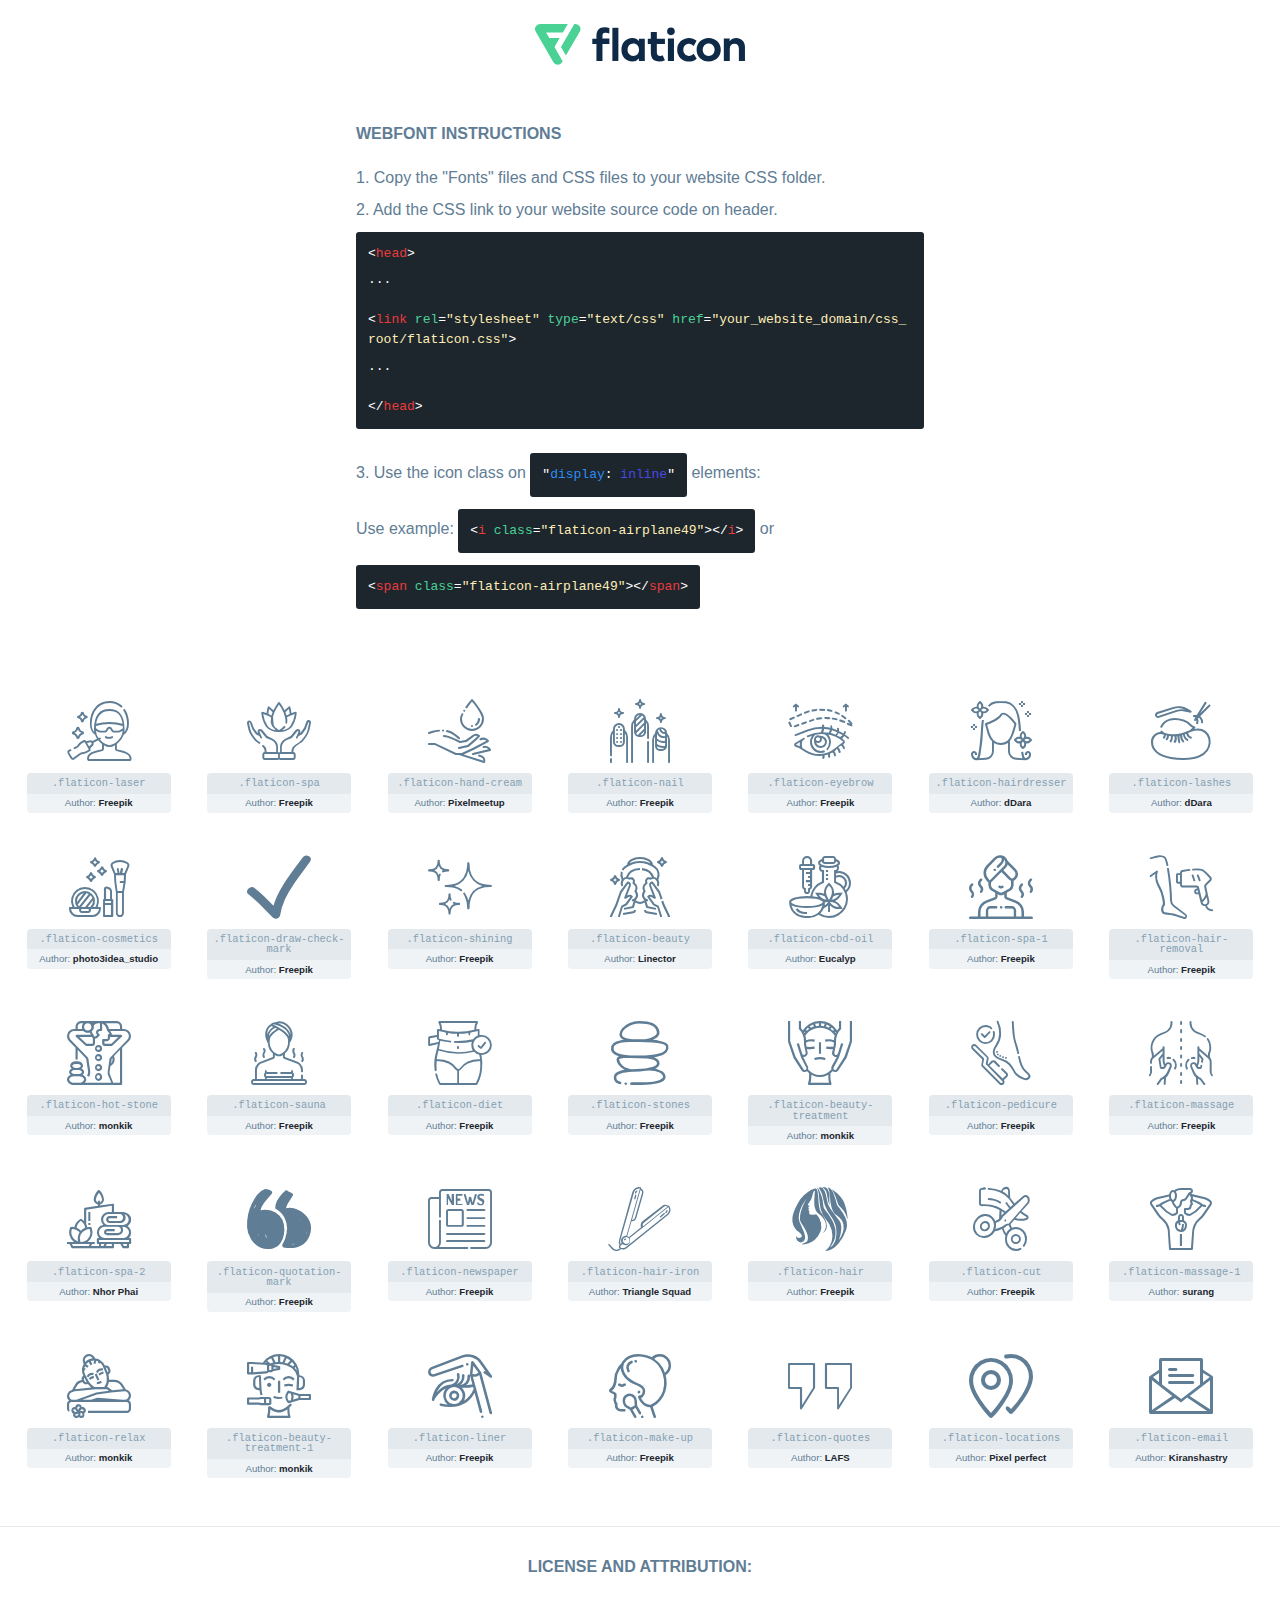
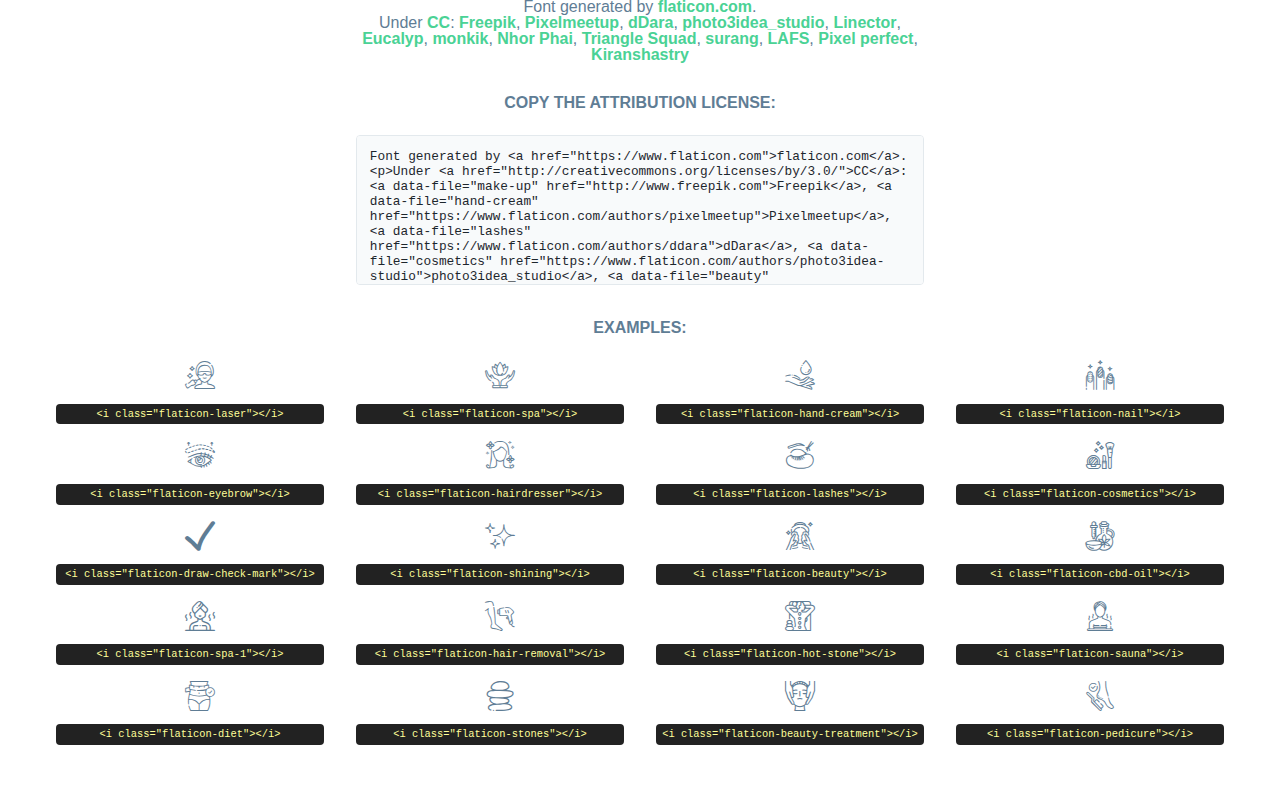
<file: assets/fonts/flaticon.html>
<!DOCTYPE html>
<html lang="en">
<head>
    <title>Flaticon Webfont</title>
    <link rel="stylesheet" type="text/css" href="flaticon.css"/>
    <meta charset="UTF-8">
    <style>
        html, body, div, span, applet, object, iframe,
        h1, h2, h3, h4, h5, h6, p, blockquote, pre,
        a, abbr, acronym, address, big, cite, code,
        del, dfn, em, img, ins, kbd, q, s, samp,
        small, strike, strong, sub, sup, tt, var,
        b, u, i, center,
        dl, dt, dd, ol, ul, li,
        fieldset, form, label, legend,
        table, caption, tbody, tfoot, thead, tr, th, td,
        article, aside, canvas, details, embed,
        figure, figcaption, footer, header, hgroup,
        menu, nav, output, ruby, section, summary,
        time, mark, audio, video {
            margin: 0;
            padding: 0;
            border: 0;
            font-size: 100%;
            font: inherit;
            vertical-align: baseline;
        }

        /* HTML5 display-role reset for older browsers */
        article, aside, details, figcaption, figure,
        footer, header, hgroup, menu, nav, section {
            display: block;
        }

        body {
            line-height: 1;
        }

        ol, ul {
            list-style: none;
        }

        blockquote, q {
            quotes: none;
        }

        blockquote:before, blockquote:after,
        q:before, q:after {
            content: '';
            content: none;
        }

        table {
            border-collapse: collapse;
            border-spacing: 0;
        }

        body {
            font-family: Helvetica, Arial, sans-serif;
            font-size: 16px;
            color: #5f7d95;
        }

        a {
            color: #4AD295;
            font-weight: bold;
            text-decoration: none;
        }

        * {
            -moz-box-sizing: border-box;
            -webkit-box-sizing: border-box;
            box-sizing: border-box;
            margin: 0;
            padding: 0;
        }

        [class^="flaticon-"]:before, [class*=" flaticon-"]:before, [class^="flaticon-"]:after, [class*=" flaticon-"]:after {
            font-family: Flaticon;
            font-size: 30px;
            font-style: normal;
            margin-left: 20px;
            color: #333;
        }

        .wrapper {
            max-width: 600px;
            margin: auto;
            padding: 0 1em;
        }

        .title {
            margin-bottom: 24px;
            text-transform: uppercase;
            font-weight: bold;
        }

        header {
            text-align: center;
            padding: 24px;
        }

        header .logo {
            width: 210px;
            height: auto;
            border: none;
            display: inline-block;
        }

        header strong {
            font-size: 28px;
            font-weight: 500;
            vertical-align: middle;
        }

        .demo {
            margin: 2em auto;
            line-height: 1.25em;
        }

        .demo ul li {
            margin-bottom: 12px;
        }

        .demo ul li code {
            background-color: #1D262D;
            border-radius: 3px;
            padding: 12px;
            display: inline-block;
            color: #fff;
            font-family: Consolas, Monaco, Lucida Console, Liberation Mono, DejaVu Sans Mono, Bitstream Vera Sans Mono, Courier New, monospace;
            font-weight: lighter;
            margin-top: 12px;
            font-size: 13px;
            word-break: break-all;
        }

        .demo ul li code .red {
            color: #EC3A3B;
        }

        .demo ul li code .green {
            color: #4AD295;
        }

        .demo ul li code .yellow {
            color: #FFEEB6;
        }

        .demo ul li code .blue {
            color: #2C8CF4;
        }

        .demo ul li code .purple {
            color: #4949E7;
        }

        .demo ul li code .dots {
            margin-top: 0.5em;
            display: block;
        }

        #glyphs {
            border-bottom: 1px solid #E3E9ED;
            padding: 2em 0;
            text-align: center;
        }

        .glyph {
            display: inline-block;
            width: 9em;
            margin: 1em;
            text-align: center;
            vertical-align: top;
            background: #FFF;
        }

        .glyph .flaticon {
            padding: 10px;
            display: block;
            font-family: "Flaticon";
            font-size: 64px;
            line-height: 1;
        }

        .glyph .flaticon:before {
            font-size: 64px;
            color: #5f7d95;
            margin-left: 0;
        }

        .class-name {
            font-size: 0.65em;
            background-color: #E3E9ED;
            color: #869FB2;
            border-radius: 4px 4px 0 0;
            padding: 0.5em;
            font-family: Consolas, Monaco, Lucida Console, Liberation Mono, DejaVu Sans Mono, Bitstream Vera Sans Mono, Courier New, monospace;
        }

        .author-name {
            font-size: 0.6em;
            background-color: #EFF3F6;
            border-top: 0;
            border-radius: 0 0 4px 4px;
            padding: 0.5em;
        }

        .author-name a {
            color: #1D262D;
        }

        .class-name:last-child {
            font-size: 10px;
            color: #888;
        }

        .class-name:last-child a {
            font-size: 10px;
            color: #555;
        }

        .glyph > input {
            display: block;
            width: 100px;
            margin: 5px auto;
            text-align: center;
            font-size: 12px;
            cursor: text;
        }

        .glyph > input.icon-input {
            font-family: "Flaticon";
            font-size: 16px;
            margin-bottom: 10px;
        }

        .attribution .title {
            margin-top: 2em;
        }

        .attribution textarea {
            background-color: #F8FAFB;
            color: #1D262D;
            padding: 1em;
            border: none;
            box-shadow: none;
            border: 1px solid #E3E9ED;
            border-radius: 4px;
            resize: none;
            width: 100%;
            height: 150px;
            font-size: 0.8em;
            font-family: Consolas, Monaco, Lucida Console, Liberation Mono, DejaVu Sans Mono, Bitstream Vera Sans Mono, Courier New, monospace;
            -webkit-appearance: none;
        }

        .attribution textarea:hover {
            border-color: #CFD9E0;
        }

        .attribution textarea:focus {
            border-color: #4AD295;
        }

        .iconsuse {
            margin: 2em auto;
            text-align: center;
            max-width: 1200px;
        }

        .iconsuse:after {
            content: '';
            display: table;
            clear: both;
        }

        .iconsuse .image {
            float: left;
            width: 25%;
            padding: 0 1em;
        }

        .iconsuse .image p {
            margin-bottom: 1em;
        }

        .iconsuse .image span {
            display: block;
            font-size: 0.65em;
            background-color: #222;
            color: #fff;
            border-radius: 4px;
            padding: 0.5em;
            color: #FFFF99;
            margin-top: 1em;
            font-family: Consolas, Monaco, Lucida Console, Liberation Mono, DejaVu Sans Mono, Bitstream Vera Sans Mono, Courier New, monospace;
        }

        .flaticon:before {
            color: #5f7d95;
        }

        #footer {
            text-align: center;
            background-color: #1D262D;
            color: #869FB2;
            padding: 12px;
            font-size: 14px;
        }

        #footer a {
            font-weight: normal;
        }

        @media (max-width: 960px) {
            .iconsuse .image {
                width: 50%;
            }
        }

        .preview {
            width: 100px;
            display: inline-block;
            margin: 10px;
        }

        .preview .inner {
            display: inline-block;
            width: 100%;
            text-align: center;
            background: #f5f5f5;
            -webkit-border-radius: 3px 3px 0 0;
            -moz-border-radius: 3px 3px 0 0;
            border-radius: 3px 3px 0 0;
        }

        .preview .inner  {
            line-height: 85px;
            font-size: 40px;
            color: #333;
        }

        .label {
            display: inline-block;
            width: 100%;
            box-sizing: border-box;
            padding: 5px;
            font-size: 10px;
            font-family: Monaco, monospace;
            color: #666;
            white-space: nowrap;
            overflow: hidden;
            text-overflow: ellipsis;
            background: #ddd;
            -webkit-border-radius: 0 0 3px 3px;
            -moz-border-radius: 0 0 3px 3px;
            border-radius: 0 0 3px 3px;
            color: #666;
        }
    </style>
</head>
<body>
    <header>
        <a href="https://www.flaticon.com/" target="_blank" class="logo">
            <svg xmlns="http://www.w3.org/2000/svg" viewBox="0 0 394.3 76.5">
                <path d="M156.6,69.4H145.3V7.1h11.3Z" style="fill:#0e2a47"/>
                <path d="M206.2,69.4h-11V64.8a15.4,15.4,0,0,1-12.6,5.7c-11.6,0-20.3-9.5-20.3-22.1s8.8-22.1,20.3-22.1a15.4,15.4,0,0,1,12.6,5.8V27.5h11Zm-32.4-21c0,6.4,4.2,11.6,10.8,11.6s10.8-4.9,10.8-11.6-4.4-11.6-10.8-11.6S173.9,42,173.9,48.4Z"
                      style="fill:#0e2a47"/>
                <path d="M262.5,13.7a7.2,7.2,0,0,1-14.4,0,7.2,7.2,0,1,1,14.4,0ZM261,69.4H249.6v-42H261Z"
                      style="fill:#0e2a47"/>
                <path id="_Trazado_" data-name="&lt;Trazado&gt;"
                      d="M139.6,17.8a16.6,16.6,0,0,0-8-1.4c-3.2.4-4.9,2-4.9,5.9v5.1h13V37.5h-13v32H115.4v-32h-7.8v-10h7.8V22.2c0-9.9,5.2-16.3,15-16.3a23.4,23.4,0,0,1,9.3,1.8Z"
                      style="fill:#0e2a47"/>
                <path d="M235.1,60c-3.5,0-6.3-1.9-6.3-7.1V37.5H244v-10H228.8V15H217.5V27.5h-5.7v10h5.7V53.7c0,10.9,5.3,16.8,15.7,16.8A22.9,22.9,0,0,0,244,68l-4.3-9.1A12.3,12.3,0,0,1,235.1,60Z"
                      style="fill:#0e2a47"/>
                <path d="M348.9,48.4c0,12.6-9.7,22.1-22.7,22.1s-22.7-9.4-22.7-22.1,9.6-22.1,22.7-22.1S348.9,35.8,348.9,48.4Zm-33.9,0c0,6.8,4.8,11.6,11.1,11.6s11.2-4.8,11.2-11.6-4.8-11.6-11.2-11.6S315.1,41.6,315.1,48.4Z"
                      style="fill:#0e2a47"/>
                <path d="M394.3,42.7V69.4H382.9V46.3c0-6.1-3-9.4-8.2-9.4s-8.9,3.2-8.9,9.5v23H354.6v-42h11v4.9c3-4.5,7.6-6.1,12.3-6.1C387.5,26.3,394.3,33,394.3,42.7Z"
                      style="fill:#0e2a47"/>
                <path d="M298,55.7h0a12.4,12.4,0,0,1-8.2,4.2h-.9l-1.8-.2a10,10,0,0,1-7.4-5.6,13.2,13.2,0,0,1-1.2-5.8,13,13,0,0,1,1.3-5.9,10.1,10.1,0,0,1,7.5-5.5h2.4a11.7,11.7,0,0,1,8.3,4.2l5.5-9.6a19.9,19.9,0,0,0-8.1-4.3,23.4,23.4,0,0,0-6.1-.8,25.2,25.2,0,0,0-7.5,1.1,20.9,20.9,0,0,0-8,4.6,21.9,21.9,0,0,0-6.8,16.4,21.9,21.9,0,0,0,6.7,16.3,20.9,20.9,0,0,0,8,4.6,25.2,25.2,0,0,0,7.7,1.2,23.6,23.6,0,0,0,6.2-.8,20,20,0,0,0,8.1-4.4Z"
                      style="fill:#0e2a47"/>
                <path d="M46.3,26.5H26.9L20.8,16H52.4L61.6,0H9.4A9.3,9.3,0,0,0,1.3,4.7a9.3,9.3,0,0,0,0,9.4L34.6,71.8a9.4,9.4,0,0,0,16.2,0l1.1-1.9L36.6,43.3Z"
                      style="fill:#4ad295"/>
                <path d="M84.2,4.7A9.3,9.3,0,0,0,76.1,0H73.8l-25,43.3,9.2,16L84.2,14A9.3,9.3,0,0,0,84.2,4.7Z"
                      style="fill:#4ad295"/>
            </svg>
        </a>
    </header>
    <section class="demo wrapper">

        <p class="title">Webfont Instructions</p>

        <ul>
            <li>
                <span class="num">1. </span>Copy the "Fonts" files and CSS files to your website CSS folder.
            </li>
            <li>
                <span class="num">2. </span>Add the CSS link to your website source code on header.
                <code class="big">
                    &lt;<span class="red">head</span>&gt;
                    <br/><span class="dots">...</span>
                    <br/>&lt;<span class="red">link</span> <span class="green">rel</span>=<span
                        class="yellow">"stylesheet"</span> <span class="green">type</span>=<span
                        class="yellow">"text/css"</span> <span class="green">href</span>=<span class="yellow">"your_website_domain/css_root/flaticon.css"</span>&gt;
                    <br/><span class="dots">...</span>
                    <br/>&lt;/<span class="red">head</span>&gt;
                </code>
            </li>

            <li>
                <p>
                    <span class="num">3. </span>Use the icon class on <code>"<span class="blue">display</span>:<span
                        class="purple"> inline</span>"</code> elements:
                    <br/>
                    Use example: <code>&lt;<span class="red">i</span> <span class="green">class</span>=<span class="yellow">&quot;flaticon-airplane49&quot;</span>&gt;&lt;/<span
                        class="red">i</span>&gt;</code> or <code>&lt;<span class="red">span</span> <span
                        class="green">class</span>=<span class="yellow">&quot;flaticon-airplane49&quot;</span>&gt;&lt;/<span
                        class="red">span</span>&gt;</code>
            </li>
        </ul>

    </section>
    <section id="glyphs">
            <div class="glyph">
                <i class="flaticon flaticon-laser"></i>
                <div class="class-name">.flaticon-laser</div>
                <div class="author-name">Author: <a data-file="laser" href="http://www.freepik.com">Freepik</a> </div>
            </div>

            <div class="glyph">
                <i class="flaticon flaticon-spa"></i>
                <div class="class-name">.flaticon-spa</div>
                <div class="author-name">Author: <a data-file="spa" href="http://www.freepik.com">Freepik</a> </div>
            </div>

            <div class="glyph">
                <i class="flaticon flaticon-hand-cream"></i>
                <div class="class-name">.flaticon-hand-cream</div>
                <div class="author-name">Author: <a data-file="hand-cream" href="https://www.flaticon.com/authors/pixelmeetup">Pixelmeetup</a> </div>
            </div>

            <div class="glyph">
                <i class="flaticon flaticon-nail"></i>
                <div class="class-name">.flaticon-nail</div>
                <div class="author-name">Author: <a data-file="nail" href="http://www.freepik.com">Freepik</a> </div>
            </div>

            <div class="glyph">
                <i class="flaticon flaticon-eyebrow"></i>
                <div class="class-name">.flaticon-eyebrow</div>
                <div class="author-name">Author: <a data-file="eyebrow" href="http://www.freepik.com">Freepik</a> </div>
            </div>

            <div class="glyph">
                <i class="flaticon flaticon-hairdresser"></i>
                <div class="class-name">.flaticon-hairdresser</div>
                <div class="author-name">Author: <a data-file="hairdresser" href="https://www.flaticon.com/authors/ddara">dDara</a> </div>
            </div>

            <div class="glyph">
                <i class="flaticon flaticon-lashes"></i>
                <div class="class-name">.flaticon-lashes</div>
                <div class="author-name">Author: <a data-file="lashes" href="https://www.flaticon.com/authors/ddara">dDara</a> </div>
            </div>

            <div class="glyph">
                <i class="flaticon flaticon-cosmetics"></i>
                <div class="class-name">.flaticon-cosmetics</div>
                <div class="author-name">Author: <a data-file="cosmetics" href="https://www.flaticon.com/authors/photo3idea-studio">photo3idea_studio</a> </div>
            </div>

            <div class="glyph">
                <i class="flaticon flaticon-draw-check-mark"></i>
                <div class="class-name">.flaticon-draw-check-mark</div>
                <div class="author-name">Author: <a data-file="draw-check-mark" href="http://www.freepik.com">Freepik</a> </div>
            </div>

            <div class="glyph">
                <i class="flaticon flaticon-shining"></i>
                <div class="class-name">.flaticon-shining</div>
                <div class="author-name">Author: <a data-file="shining" href="http://www.freepik.com">Freepik</a> </div>
            </div>

            <div class="glyph">
                <i class="flaticon flaticon-beauty"></i>
                <div class="class-name">.flaticon-beauty</div>
                <div class="author-name">Author: <a data-file="beauty" href="https://www.flaticon.com/authors/linector">Linector</a> </div>
            </div>

            <div class="glyph">
                <i class="flaticon flaticon-cbd-oil"></i>
                <div class="class-name">.flaticon-cbd-oil</div>
                <div class="author-name">Author: <a data-file="cbd-oil" href="https://www.flaticon.com/authors/eucalyp">Eucalyp</a> </div>
            </div>

            <div class="glyph">
                <i class="flaticon flaticon-spa-1"></i>
                <div class="class-name">.flaticon-spa-1</div>
                <div class="author-name">Author: <a data-file="spa-1" href="http://www.freepik.com">Freepik</a> </div>
            </div>

            <div class="glyph">
                <i class="flaticon flaticon-hair-removal"></i>
                <div class="class-name">.flaticon-hair-removal</div>
                <div class="author-name">Author: <a data-file="hair-removal" href="http://www.freepik.com">Freepik</a> </div>
            </div>

            <div class="glyph">
                <i class="flaticon flaticon-hot-stone"></i>
                <div class="class-name">.flaticon-hot-stone</div>
                <div class="author-name">Author: <a data-file="hot-stone" href="https://www.flaticon.com/authors/monkik">monkik</a> </div>
            </div>

            <div class="glyph">
                <i class="flaticon flaticon-sauna"></i>
                <div class="class-name">.flaticon-sauna</div>
                <div class="author-name">Author: <a data-file="sauna" href="http://www.freepik.com">Freepik</a> </div>
            </div>

            <div class="glyph">
                <i class="flaticon flaticon-diet"></i>
                <div class="class-name">.flaticon-diet</div>
                <div class="author-name">Author: <a data-file="diet" href="http://www.freepik.com">Freepik</a> </div>
            </div>

            <div class="glyph">
                <i class="flaticon flaticon-stones"></i>
                <div class="class-name">.flaticon-stones</div>
                <div class="author-name">Author: <a data-file="stones" href="http://www.freepik.com">Freepik</a> </div>
            </div>

            <div class="glyph">
                <i class="flaticon flaticon-beauty-treatment"></i>
                <div class="class-name">.flaticon-beauty-treatment</div>
                <div class="author-name">Author: <a data-file="beauty-treatment" href="https://www.flaticon.com/authors/monkik">monkik</a> </div>
            </div>

            <div class="glyph">
                <i class="flaticon flaticon-pedicure"></i>
                <div class="class-name">.flaticon-pedicure</div>
                <div class="author-name">Author: <a data-file="pedicure" href="http://www.freepik.com">Freepik</a> </div>
            </div>

            <div class="glyph">
                <i class="flaticon flaticon-massage"></i>
                <div class="class-name">.flaticon-massage</div>
                <div class="author-name">Author: <a data-file="massage" href="http://www.freepik.com">Freepik</a> </div>
            </div>

            <div class="glyph">
                <i class="flaticon flaticon-spa-2"></i>
                <div class="class-name">.flaticon-spa-2</div>
                <div class="author-name">Author: <a data-file="spa-2" href="https://www.flaticon.com/authors/nhor-phai">Nhor Phai</a> </div>
            </div>

            <div class="glyph">
                <i class="flaticon flaticon-quotation-mark"></i>
                <div class="class-name">.flaticon-quotation-mark</div>
                <div class="author-name">Author: <a data-file="quotation-mark" href="http://www.freepik.com">Freepik</a> </div>
            </div>

            <div class="glyph">
                <i class="flaticon flaticon-newspaper"></i>
                <div class="class-name">.flaticon-newspaper</div>
                <div class="author-name">Author: <a data-file="newspaper" href="http://www.freepik.com">Freepik</a> </div>
            </div>

            <div class="glyph">
                <i class="flaticon flaticon-hair-iron"></i>
                <div class="class-name">.flaticon-hair-iron</div>
                <div class="author-name">Author: <a data-file="hair-iron" href="https://www.flaticon.com/authors/triangle-squad">Triangle Squad</a> </div>
            </div>

            <div class="glyph">
                <i class="flaticon flaticon-hair"></i>
                <div class="class-name">.flaticon-hair</div>
                <div class="author-name">Author: <a data-file="hair" href="http://www.freepik.com">Freepik</a> </div>
            </div>

            <div class="glyph">
                <i class="flaticon flaticon-cut"></i>
                <div class="class-name">.flaticon-cut</div>
                <div class="author-name">Author: <a data-file="cut" href="http://www.freepik.com">Freepik</a> </div>
            </div>

            <div class="glyph">
                <i class="flaticon flaticon-massage-1"></i>
                <div class="class-name">.flaticon-massage-1</div>
                <div class="author-name">Author: <a data-file="massage-1" href="https://www.flaticon.com/authors/surang">surang</a> </div>
            </div>

            <div class="glyph">
                <i class="flaticon flaticon-relax"></i>
                <div class="class-name">.flaticon-relax</div>
                <div class="author-name">Author: <a data-file="relax" href="https://www.flaticon.com/authors/monkik">monkik</a> </div>
            </div>

            <div class="glyph">
                <i class="flaticon flaticon-beauty-treatment-1"></i>
                <div class="class-name">.flaticon-beauty-treatment-1</div>
                <div class="author-name">Author: <a data-file="beauty-treatment-1" href="https://www.flaticon.com/authors/monkik">monkik</a> </div>
            </div>

            <div class="glyph">
                <i class="flaticon flaticon-liner"></i>
                <div class="class-name">.flaticon-liner</div>
                <div class="author-name">Author: <a data-file="liner" href="http://www.freepik.com">Freepik</a> </div>
            </div>

            <div class="glyph">
                <i class="flaticon flaticon-make-up"></i>
                <div class="class-name">.flaticon-make-up</div>
                <div class="author-name">Author: <a data-file="make-up" href="http://www.freepik.com">Freepik</a> </div>
            </div>

            <div class="glyph">
                <i class="flaticon flaticon-quotes"></i>
                <div class="class-name">.flaticon-quotes</div>
                <div class="author-name">Author: <a data-file="quotes" href="https://www.flaticon.com/authors/lafs">LAFS</a> </div>
            </div>

            <div class="glyph">
                <i class="flaticon flaticon-locations"></i>
                <div class="class-name">.flaticon-locations</div>
                <div class="author-name">Author: <a data-file="locations" href="https://www.flaticon.com/authors/pixel-perfect">Pixel perfect</a> </div>
            </div>

            <div class="glyph">
                <i class="flaticon flaticon-email"></i>
                <div class="class-name">.flaticon-email</div>
                <div class="author-name">Author: <a data-file="email" href="https://www.flaticon.com/authors/kiranshastry">Kiranshastry</a> </div>
            </div>

    </section>

    <section class="attribution wrapper"   style="text-align:center;">

        <div class="title">License and attribution:</div><div class="attrDiv">Font generated by <a href="https://www.flaticon.com">flaticon.com</a>. <div><p>Under <a href="http://creativecommons.org/licenses/by/3.0/">CC</a>: <a data-file="make-up" href="http://www.freepik.com">Freepik</a>, <a data-file="hand-cream" href="https://www.flaticon.com/authors/pixelmeetup">Pixelmeetup</a>, <a data-file="lashes" href="https://www.flaticon.com/authors/ddara">dDara</a>, <a data-file="cosmetics" href="https://www.flaticon.com/authors/photo3idea-studio">photo3idea_studio</a>, <a data-file="beauty" href="https://www.flaticon.com/authors/linector">Linector</a>, <a data-file="cbd-oil" href="https://www.flaticon.com/authors/eucalyp">Eucalyp</a>, <a data-file="beauty-treatment-1" href="https://www.flaticon.com/authors/monkik">monkik</a>, <a data-file="spa-2" href="https://www.flaticon.com/authors/nhor-phai">Nhor Phai</a>, <a data-file="hair-iron" href="https://www.flaticon.com/authors/triangle-squad">Triangle Squad</a>, <a data-file="massage-1" href="https://www.flaticon.com/authors/surang">surang</a>, <a data-file="quotes" href="https://www.flaticon.com/authors/lafs">LAFS</a>, <a data-file="locations" href="https://www.flaticon.com/authors/pixel-perfect">Pixel perfect</a>, <a data-file="email" href="https://www.flaticon.com/authors/kiranshastry">Kiranshastry</a></p>  </div>
        </div>
        <div class="title">Copy the Attribution License:</div>

        <textarea onclick="this.focus();this.select();">Font generated by &lt;a href=&quot;https://www.flaticon.com&quot;&gt;flaticon.com&lt;/a&gt;. <p>Under <a href="http://creativecommons.org/licenses/by/3.0/">CC</a>: <a data-file="make-up" href="http://www.freepik.com">Freepik</a>, <a data-file="hand-cream" href="https://www.flaticon.com/authors/pixelmeetup">Pixelmeetup</a>, <a data-file="lashes" href="https://www.flaticon.com/authors/ddara">dDara</a>, <a data-file="cosmetics" href="https://www.flaticon.com/authors/photo3idea-studio">photo3idea_studio</a>, <a data-file="beauty" href="https://www.flaticon.com/authors/linector">Linector</a>, <a data-file="cbd-oil" href="https://www.flaticon.com/authors/eucalyp">Eucalyp</a>, <a data-file="beauty-treatment-1" href="https://www.flaticon.com/authors/monkik">monkik</a>, <a data-file="spa-2" href="https://www.flaticon.com/authors/nhor-phai">Nhor Phai</a>, <a data-file="hair-iron" href="https://www.flaticon.com/authors/triangle-squad">Triangle Squad</a>, <a data-file="massage-1" href="https://www.flaticon.com/authors/surang">surang</a>, <a data-file="quotes" href="https://www.flaticon.com/authors/lafs">LAFS</a>, <a data-file="locations" href="https://www.flaticon.com/authors/pixel-perfect">Pixel perfect</a>, <a data-file="email" href="https://www.flaticon.com/authors/kiranshastry">Kiranshastry</a></p> 
        </textarea>

    </section>

    <section class="iconsuse">

        <div class="title">Examples:</div>
            <div class="image">
                <p>
                    <i class="flaticon flaticon-laser"></i>
                    <span>&lt;i class=&quot;flaticon-laser&quot;&gt;&lt;/i&gt;</span>
                </p>
            </div>
            <div class="image">
                <p>
                    <i class="flaticon flaticon-spa"></i>
                    <span>&lt;i class=&quot;flaticon-spa&quot;&gt;&lt;/i&gt;</span>
                </p>
            </div>
            <div class="image">
                <p>
                    <i class="flaticon flaticon-hand-cream"></i>
                    <span>&lt;i class=&quot;flaticon-hand-cream&quot;&gt;&lt;/i&gt;</span>
                </p>
            </div>
            <div class="image">
                <p>
                    <i class="flaticon flaticon-nail"></i>
                    <span>&lt;i class=&quot;flaticon-nail&quot;&gt;&lt;/i&gt;</span>
                </p>
            </div>
            <div class="image">
                <p>
                    <i class="flaticon flaticon-eyebrow"></i>
                    <span>&lt;i class=&quot;flaticon-eyebrow&quot;&gt;&lt;/i&gt;</span>
                </p>
            </div>
            <div class="image">
                <p>
                    <i class="flaticon flaticon-hairdresser"></i>
                    <span>&lt;i class=&quot;flaticon-hairdresser&quot;&gt;&lt;/i&gt;</span>
                </p>
            </div>
            <div class="image">
                <p>
                    <i class="flaticon flaticon-lashes"></i>
                    <span>&lt;i class=&quot;flaticon-lashes&quot;&gt;&lt;/i&gt;</span>
                </p>
            </div>
            <div class="image">
                <p>
                    <i class="flaticon flaticon-cosmetics"></i>
                    <span>&lt;i class=&quot;flaticon-cosmetics&quot;&gt;&lt;/i&gt;</span>
                </p>
            </div>
            <div class="image">
                <p>
                    <i class="flaticon flaticon-draw-check-mark"></i>
                    <span>&lt;i class=&quot;flaticon-draw-check-mark&quot;&gt;&lt;/i&gt;</span>
                </p>
            </div>
            <div class="image">
                <p>
                    <i class="flaticon flaticon-shining"></i>
                    <span>&lt;i class=&quot;flaticon-shining&quot;&gt;&lt;/i&gt;</span>
                </p>
            </div>
            <div class="image">
                <p>
                    <i class="flaticon flaticon-beauty"></i>
                    <span>&lt;i class=&quot;flaticon-beauty&quot;&gt;&lt;/i&gt;</span>
                </p>
            </div>
            <div class="image">
                <p>
                    <i class="flaticon flaticon-cbd-oil"></i>
                    <span>&lt;i class=&quot;flaticon-cbd-oil&quot;&gt;&lt;/i&gt;</span>
                </p>
            </div>
            <div class="image">
                <p>
                    <i class="flaticon flaticon-spa-1"></i>
                    <span>&lt;i class=&quot;flaticon-spa-1&quot;&gt;&lt;/i&gt;</span>
                </p>
            </div>
            <div class="image">
                <p>
                    <i class="flaticon flaticon-hair-removal"></i>
                    <span>&lt;i class=&quot;flaticon-hair-removal&quot;&gt;&lt;/i&gt;</span>
                </p>
            </div>
            <div class="image">
                <p>
                    <i class="flaticon flaticon-hot-stone"></i>
                    <span>&lt;i class=&quot;flaticon-hot-stone&quot;&gt;&lt;/i&gt;</span>
                </p>
            </div>
            <div class="image">
                <p>
                    <i class="flaticon flaticon-sauna"></i>
                    <span>&lt;i class=&quot;flaticon-sauna&quot;&gt;&lt;/i&gt;</span>
                </p>
            </div>
            <div class="image">
                <p>
                    <i class="flaticon flaticon-diet"></i>
                    <span>&lt;i class=&quot;flaticon-diet&quot;&gt;&lt;/i&gt;</span>
                </p>
            </div>
            <div class="image">
                <p>
                    <i class="flaticon flaticon-stones"></i>
                    <span>&lt;i class=&quot;flaticon-stones&quot;&gt;&lt;/i&gt;</span>
                </p>
            </div>
            <div class="image">
                <p>
                    <i class="flaticon flaticon-beauty-treatment"></i>
                    <span>&lt;i class=&quot;flaticon-beauty-treatment&quot;&gt;&lt;/i&gt;</span>
                </p>
            </div>
            <div class="image">
                <p>
                    <i class="flaticon flaticon-pedicure"></i>
                    <span>&lt;i class=&quot;flaticon-pedicure&quot;&gt;&lt;/i&gt;</span>
</file>
<file: assets/fonts/flaticon.css>
@charset "UTF-8";
@font-face {
  font-family: "flaticon";
  src: url("./flaticon.ttf?bbc148dc4f0c8a5d0f7f745bfcf9eef7") format("truetype"), url("./flaticon.woff?bbc148dc4f0c8a5d0f7f745bfcf9eef7") format("woff"), url("./flaticon.woff2?bbc148dc4f0c8a5d0f7f745bfcf9eef7") format("woff2"), url("./flaticon.eot?bbc148dc4f0c8a5d0f7f745bfcf9eef7#iefix") format("embedded-opentype"), url("./flaticon.svg?bbc148dc4f0c8a5d0f7f745bfcf9eef7#flaticon") format("svg"); }

i[class^="flaticon-"]:before, i[class*=" flaticon-"]:before {
  font-family: flaticon !important;
  font-style: normal;
  font-weight: normal !important;
  font-variant: normal;
  text-transform: none;
  line-height: 1;
  -webkit-font-smoothing: antialiased;
  -moz-osx-font-smoothing: grayscale; }

.flaticon-laser:before {
  content: ""; }

.flaticon-spa:before {
  content: ""; }

.flaticon-hand-cream:before {
  content: ""; }

.flaticon-nail:before {
  content: ""; }

.flaticon-eyebrow:before {
  content: ""; }

.flaticon-hairdresser:before {
  content: ""; }

.flaticon-lashes:before {
  content: ""; }

.flaticon-cosmetics:before {
  content: ""; }

.flaticon-draw-check-mark:before {
  content: ""; }

.flaticon-shining:before {
  content: ""; }

.flaticon-beauty:before {
  content: ""; }

.flaticon-cbd-oil:before {
  content: ""; }

.flaticon-spa-1:before {
  content: ""; }

.flaticon-hair-removal:before {
  content: ""; }

.flaticon-hot-stone:before {
  content: ""; }

.flaticon-sauna:before {
  content: ""; }

.flaticon-diet:before {
  content: ""; }

.flaticon-stones:before {
  content: ""; }

.flaticon-beauty-treatment:before {
  content: ""; }

.flaticon-pedicure:before {
  content: ""; }

.flaticon-massage:before {
  content: ""; }

.flaticon-spa-2:before {
  content: ""; }

.flaticon-quotation-mark:before {
  content: ""; }

.flaticon-newspaper:before {
  content: ""; }

.flaticon-hair-iron:before {
  content: ""; }

.flaticon-hair:before {
  content: ""; }

.flaticon-cut:before {
  content: ""; }

.flaticon-massage-1:before {
  content: ""; }

.flaticon-relax:before {
  content: ""; }

.flaticon-beauty-treatment-1:before {
  content: ""; }

.flaticon-liner:before {
  content: ""; }

.flaticon-make-up:before {
  content: ""; }

.flaticon-quotes:before {
  content: ""; }

.flaticon-locations:before {
  content: ""; }

.flaticon-email:before {
  content: ""; }
</file>
